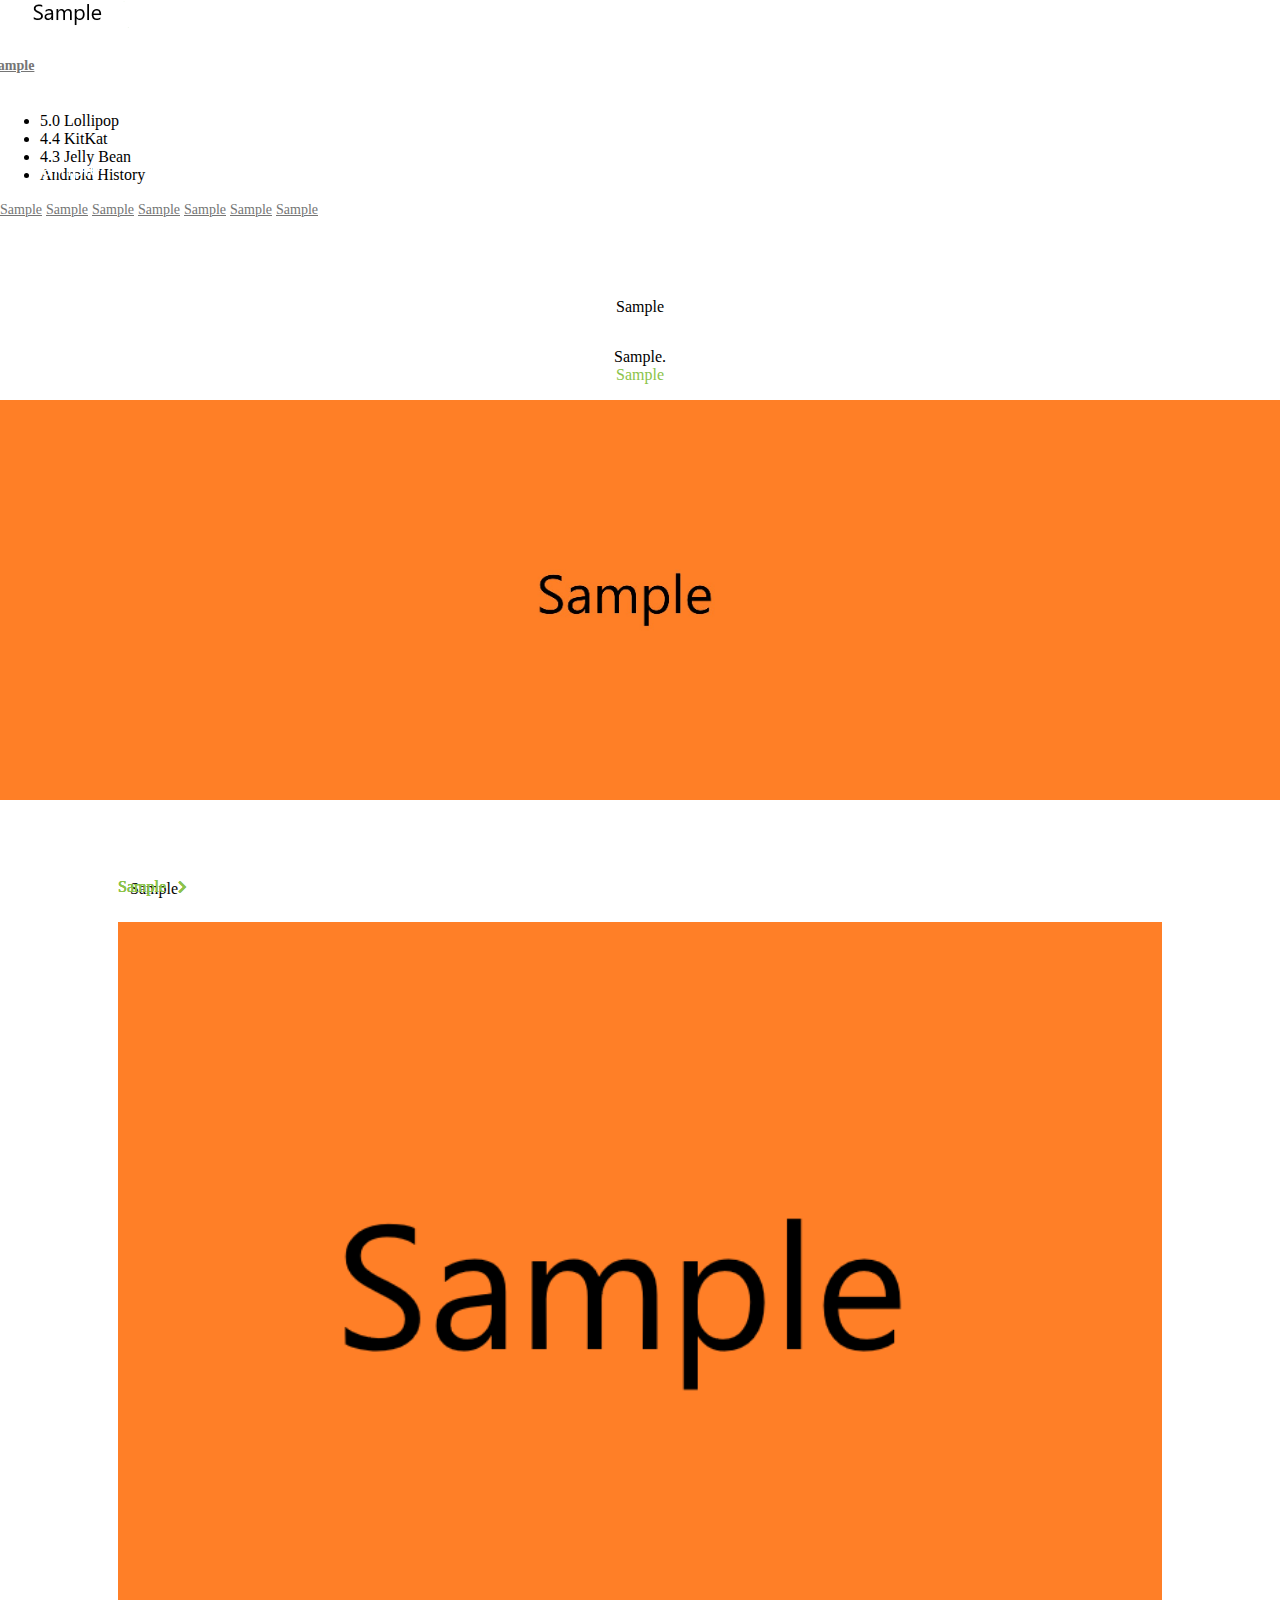
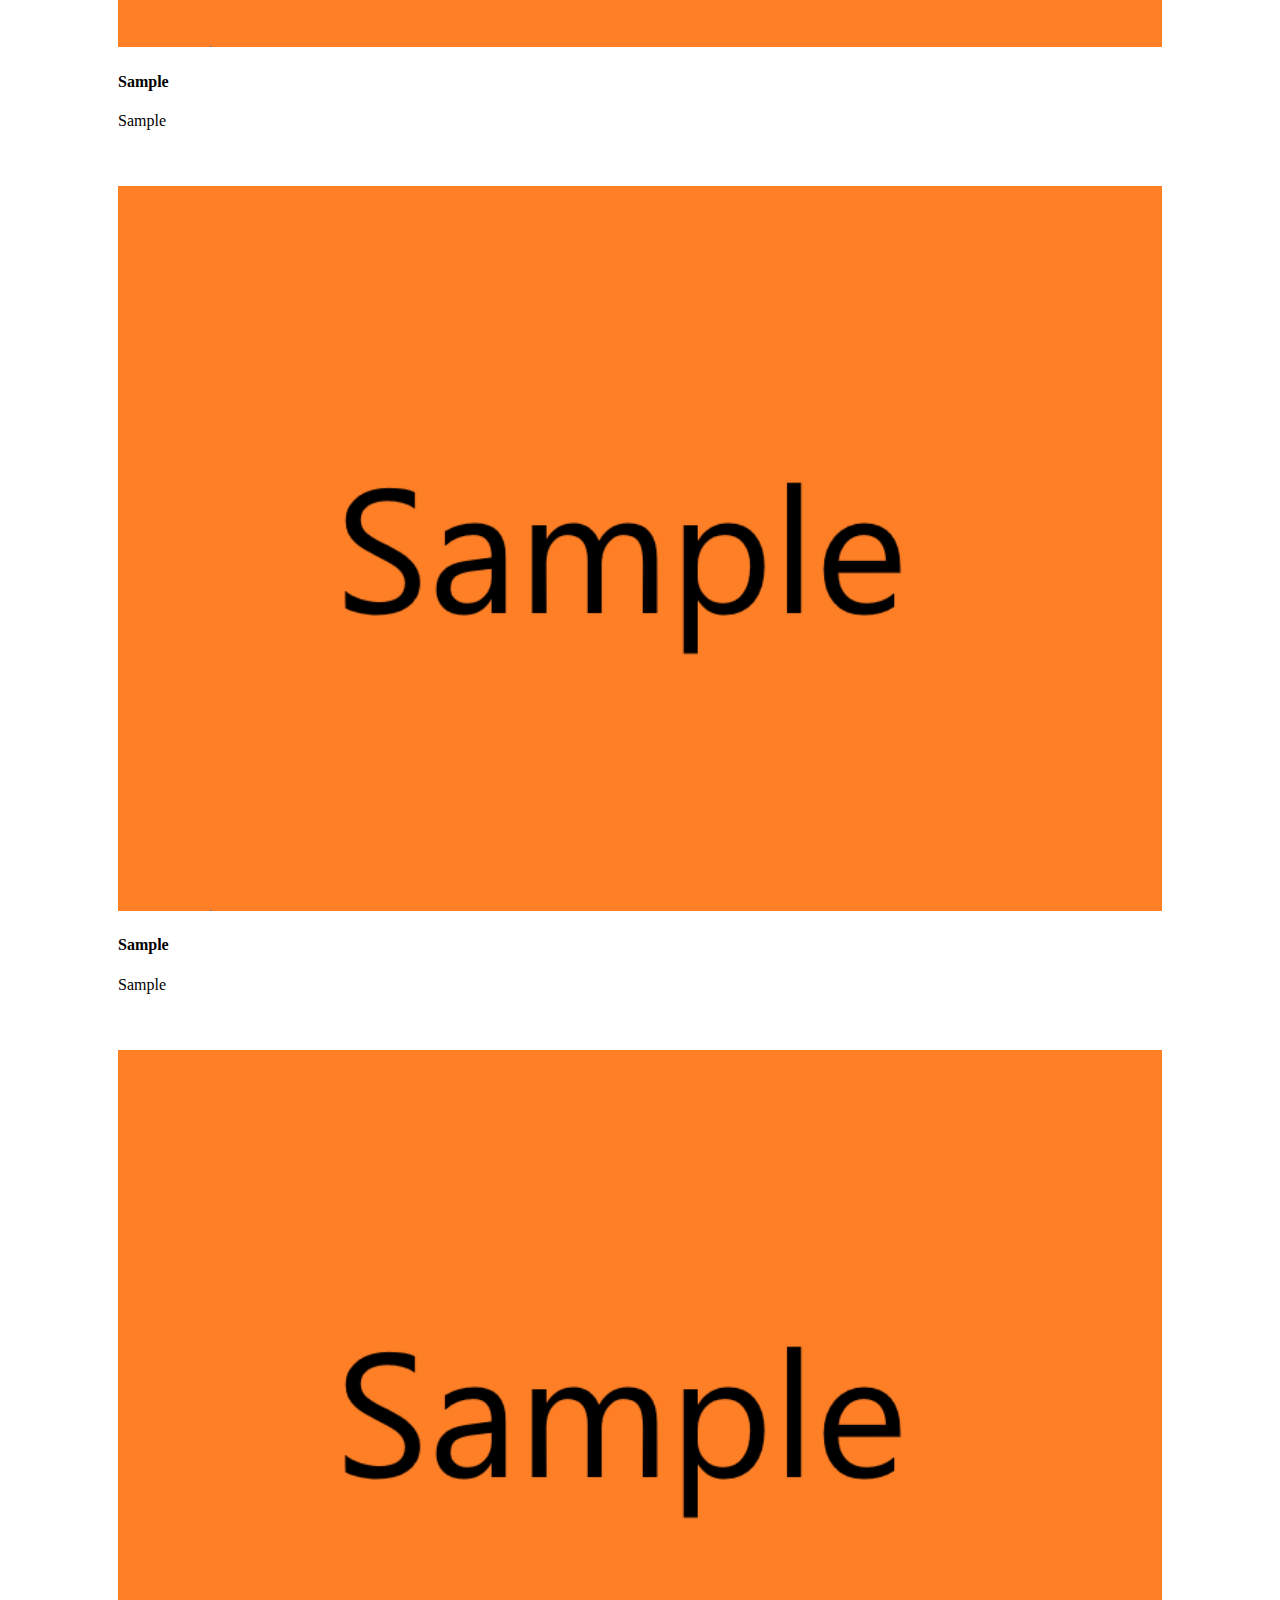
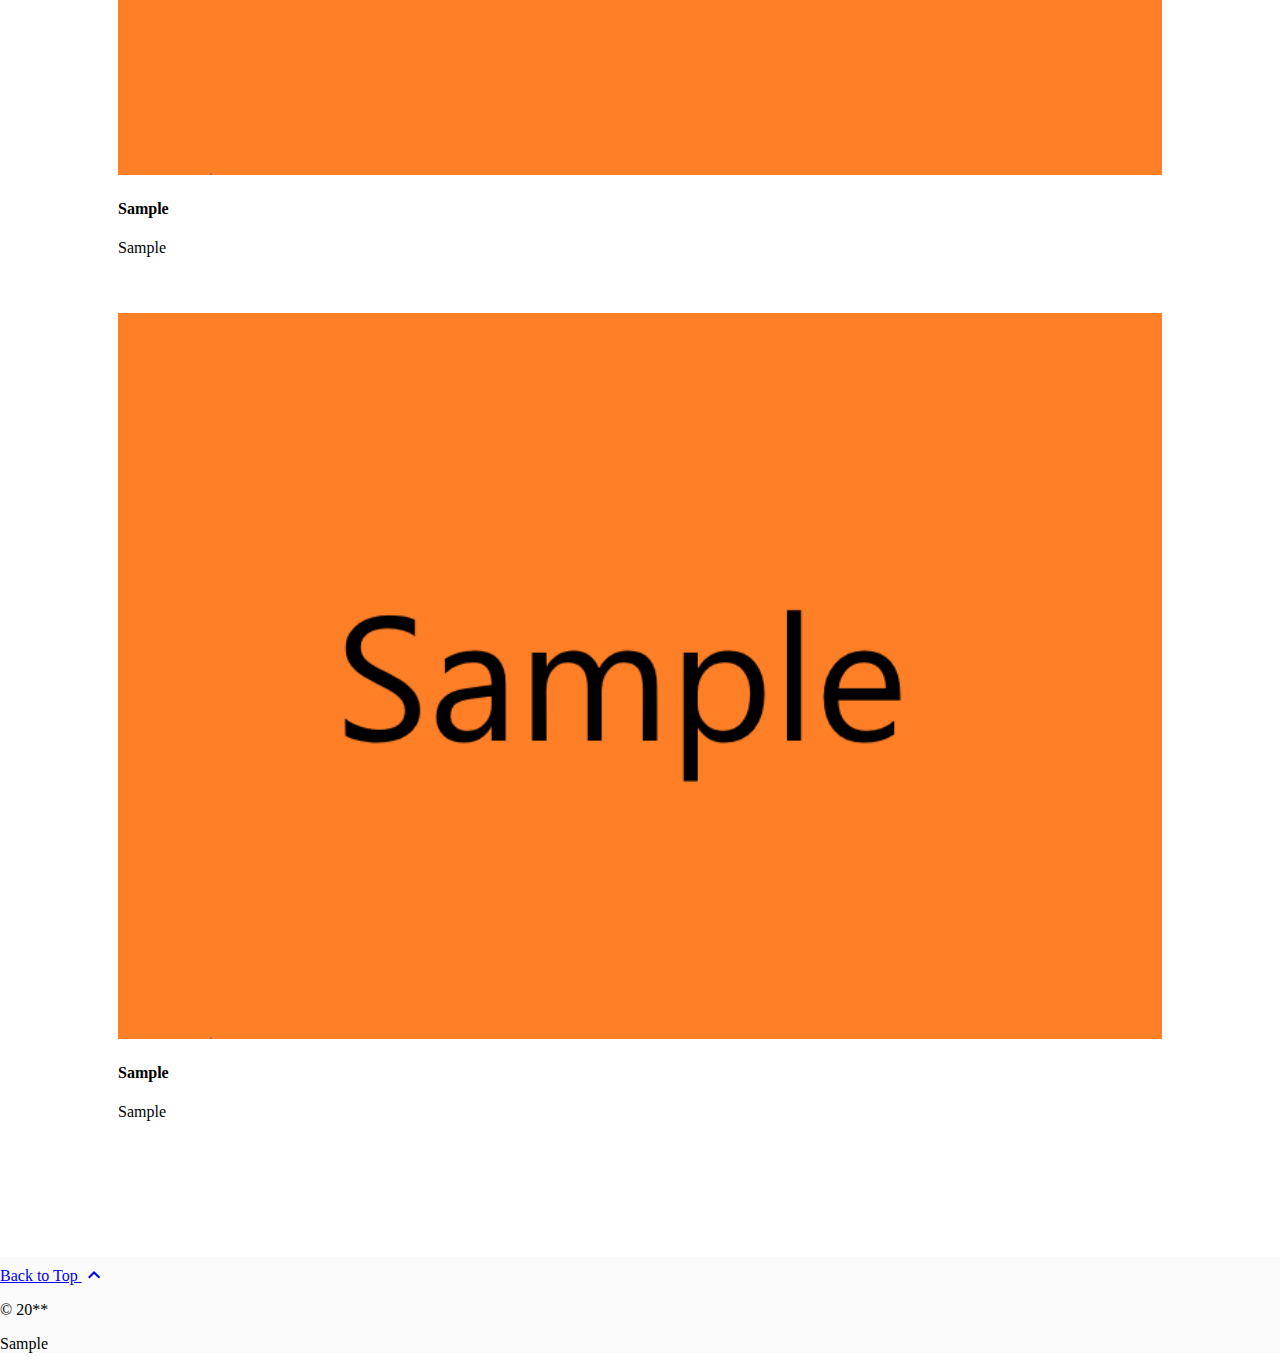
<file: index.html>
<!doctype html>
<!--
  Material Design Lite
  Copyright 2015 Google Inc. All rights reserved.

  Licensed under the Apache License, Version 2.0 (the "License");
  you may not use this file except in compliance with the License.
  You may obtain a copy of the License at

      https://www.apache.org/licenses/LICENSE-2.0

  Unless required by applicable law or agreed to in writing, software
  distributed under the License is distributed on an "AS IS" BASIS,
  WITHOUT WARRANTIES OR CONDITIONS OF ANY KIND, either express or implied.
  See the License for the specific language governing permissions and
  limitations under the License
-->

<html lang="en">
  <head>
    <meta charset="utf-8">
    <meta http-equiv="X-UA-Compatible" content="IE=edge">
    <meta name="description" content="Introducing Lollipop, a sweet new take on Android.">
    <meta name="viewport" content="width=device-width, initial-scale=1.0, minimum-scale=1.0">
    <title>Sample</title>

    <!-- Page styles -->
    <link rel="stylesheet" href="https://fonts.googleapis.com/css?family=Roboto:regular,bold,italic,thin,light,bolditalic,black,medium&amp;lang=en">
    <link rel="stylesheet" href="https://fonts.googleapis.com/icon?family=Material+Icons">
    <link rel="stylesheet" href="https://code.getmdl.io/1.3.0/material.min.css">
    <link rel="stylesheet" href="styles.css">
    <style>
    #view-source {
      position: fixed;
      display: block;
      right: 0;
      bottom: 0;
      margin-right: 40px;
      margin-bottom: 40px;
      z-index: 900;
    }
    </style>
  </head>
  <body>
    <div class="mdl-layout mdl-js-layout mdl-layout--fixed-header">

      <div class="android-header mdl-layout__header mdl-layout__header--waterfall">
        <div class="mdl-layout__header-row">
          <span class="android-title mdl-layout-title">
            <img class="android-logo-image" src="images/android-logo.png">
          </span>
          <!-- Add spacer, to align navigation to the right in desktop -->
          <div class="android-header-spacer mdl-layout-spacer"></div>
          <!-- Navigation -->
          <div class="android-navigation-container">
            <nav class="android-navigation mdl-navigation">
              <a class="mdl-navigation__link mdl-typography--text-uppercase" href="">Sample</a>
              <a class="mdl-navigation__link mdl-typography--text-uppercase" href="">Sample</a>
              <a class="mdl-navigation__link mdl-typography--text-uppercase" href="">Sample</a>
              <a class="mdl-navigation__link mdl-typography--text-uppercase" href="">Sample</a>
              <a class="mdl-navigation__link mdl-typography--text-uppercase" href="">Sample</a>
              <a class="mdl-navigation__link mdl-typography--text-uppercase" href="">Sample</a>
              <a class="mdl-navigation__link mdl-typography--text-uppercase" href="">Sample</a>
            </nav>
          </div>
          <span class="android-mobile-title mdl-layout-title">
            <img class="android-logo-image" src="images/android-logo.png">
          </span>
          <ul class="mdl-menu mdl-js-menu mdl-menu--bottom-right mdl-js-ripple-effect" for="more-button">
            <li class="mdl-menu__item">5.0 Lollipop</li>
            <li class="mdl-menu__item">4.4 KitKat</li>
            <li disabled class="mdl-menu__item">4.3 Jelly Bean</li>
            <li class="mdl-menu__item">Android History</li>
          </ul>
        </div>
      </div>

      <div class="android-drawer mdl-layout__drawer">
        <span class="mdl-layout-title">
          <img class="android-logo-image" src="images/android-logo-white.png">
        </span>
        <nav class="mdl-navigation">
          <a class="mdl-navigation__link" href="">Sample</a>
          <a class="mdl-navigation__link" href="">Sample</a>
          <a class="mdl-navigation__link" href="">Sample</a>
          <a class="mdl-navigation__link" href="">Sample</a>
          <a class="mdl-navigation__link" href="">Sample</a>
          <a class="mdl-navigation__link" href="">Sample</a>
          <a class="mdl-navigation__link" href="">Sample</a>
        </nav>
      </div>

      <div class="android-content mdl-layout__content">
        <a name="top"></a>
       <div class="android-customized-section">
          <div class="android-customized-section-text">
            <div class="mdl-typography--font-light mdl-typography--display-1-color-contrast">Sample</div>
            <p class="mdl-typography--font-light">
              Sample.
              <br>
              <a href="" class="android-link mdl-typography--font-light">Sample</a>
            </p>
          </div>
          <div class="android-customized-section-image"></div>
        </div>
        <div class="android-more-section">
          <div class="android-section-title mdl-typography--display-1-color-contrast">Sample</div>
          <div class="android-card-container mdl-grid">
            <div class="mdl-cell mdl-cell--3-col mdl-cell--4-col-tablet mdl-cell--4-col-phone mdl-card mdl-shadow--3dp">
              <div class="mdl-card__media">
                <img src="images/more-from-1.png">
              </div>
              <div class="mdl-card__title">
                 <h4 class="mdl-card__title-text">Sample</h4>
              </div>
              <div class="mdl-card__supporting-text">
                <span class="mdl-typography--font-light mdl-typography--subhead">Sample</span>
              </div>
              <div class="mdl-card__actions">
                 <a class="android-link mdl-button mdl-js-button mdl-typography--text-uppercase" href="">
                   Sample
                   <i class="material-icons">chevron_right</i>
                 </a>
              </div>
            </div>

            <div class="mdl-cell mdl-cell--3-col mdl-cell--4-col-tablet mdl-cell--4-col-phone mdl-card mdl-shadow--3dp">
              <div class="mdl-card__media">
                <img src="images/more-from-4.png">
              </div>
              <div class="mdl-card__title">
                 <h4 class="mdl-card__title-text">Sample</h4>
              </div>
              <div class="mdl-card__supporting-text">
                <span class="mdl-typography--font-light mdl-typography--subhead">Sample</span>
              </div>
              <div class="mdl-card__actions">
                 <a class="android-link mdl-button mdl-js-button mdl-typography--text-uppercase" href="">
                   Sample
                   <i class="material-icons">chevron_right</i>
                 </a>
              </div>
            </div>

            <div class="mdl-cell mdl-cell--3-col mdl-cell--4-col-tablet mdl-cell--4-col-phone mdl-card mdl-shadow--3dp">
              <div class="mdl-card__media">
                <img src="images/more-from-2.png">
              </div>
              <div class="mdl-card__title">
                 <h4 class="mdl-card__title-text">Sample</h4>
              </div>
              <div class="mdl-card__supporting-text">
                <span class="mdl-typography--font-light mdl-typography--subhead">Sample</span>
              </div>
              <div class="mdl-card__actions">
                 <a class="android-link mdl-button mdl-js-button mdl-typography--text-uppercase" href="">
                   Sample
                   <i class="material-icons">chevron_right</i>
                 </a>
              </div>
            </div>

            <div class="mdl-cell mdl-cell--3-col mdl-cell--4-col-tablet mdl-cell--4-col-phone mdl-card mdl-shadow--3dp">
              <div class="mdl-card__media">
                <img src="images/more-from-3.png">
              </div>
              <div class="mdl-card__title">
                 <h4 class="mdl-card__title-text">Sample</h4>
              </div>
              <div class="mdl-card__supporting-text">
                <span class="mdl-typography--font-light mdl-typography--subhead">Sample</span>
              </div>
              <div class="mdl-card__actions">
                 <a class="android-link mdl-button mdl-js-button mdl-typography--text-uppercase" href="">
                   Sample
                   <i class="material-icons">chevron_right</i>
                 </a>
              </div>
            </div>
          </div>
        </div>

        <footer class="android-footer mdl-mega-footer">
          <div class="mdl-mega-footer--top-section">
            <div class="mdl-mega-footer--right-section">
              <a class="mdl-typography--font-light" href="#top">
                Back to Top
                <i class="material-icons">expand_less</i>
              </a>
            </div>
          </div>

          <div class="mdl-mega-footer--middle-section">
            <p class="mdl-typography--font-light">© 20** </p>
            <p class="mdl-typography--font-light">Sample</p>
          </div>

        </footer>
      </div>
    </div>
    <script src="https://code.getmdl.io/1.3.0/material.min.js"></script>
  </body>
</html>
</file>
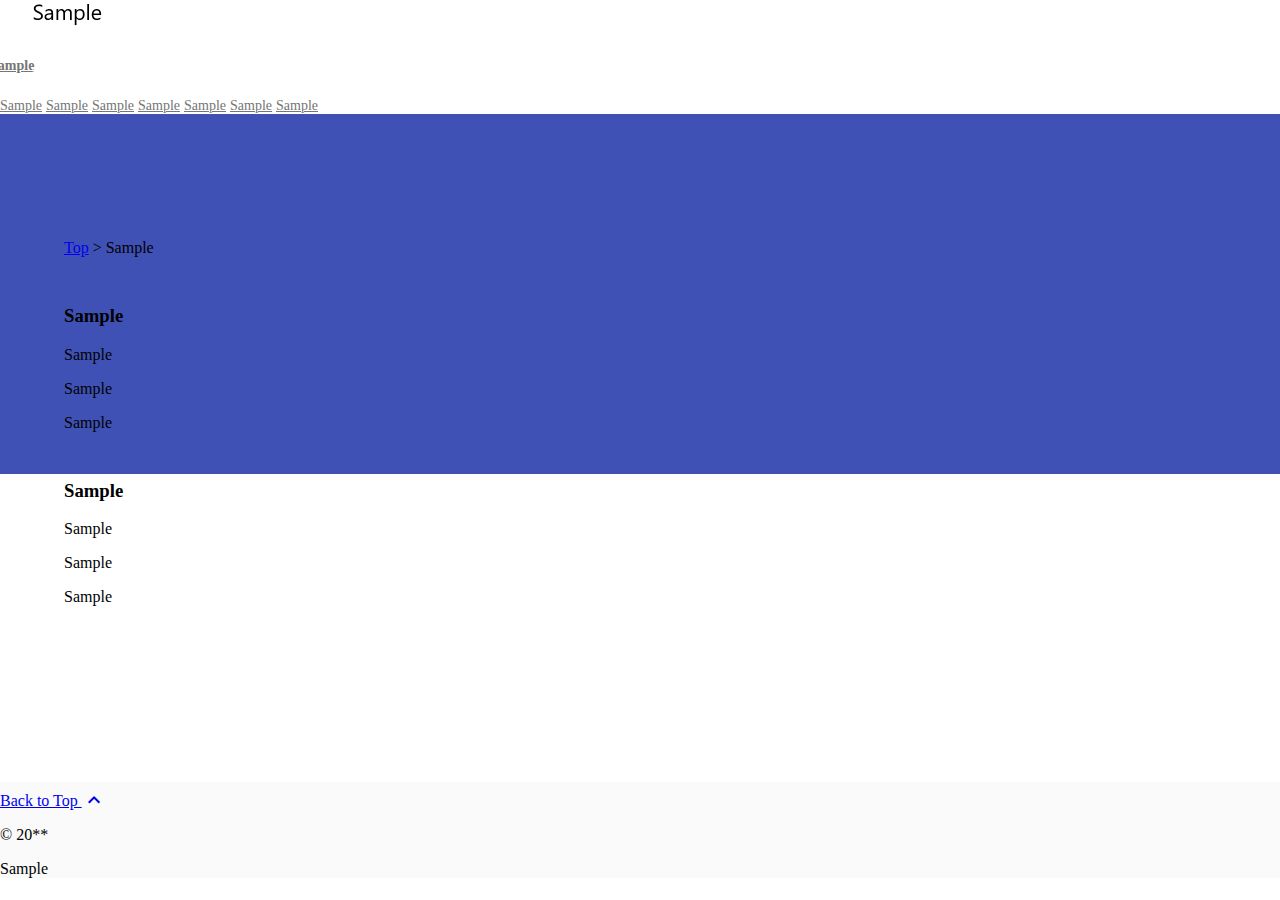
<file: article.html>
<!doctype html>
<!--
  Material Design Lite
  Copyright 2015 Google Inc. All rights reserved.

  Licensed under the Apache License, Version 2.0 (the "License");
  you may not use this file except in compliance with the License.
  You may obtain a copy of the License at

      https://www.apache.org/licenses/LICENSE-2.0

  Unless required by applicable law or agreed to in writing, software
  distributed under the License is distributed on an "AS IS" BASIS,
  WITHOUT WARRANTIES OR CONDITIONS OF ANY KIND, either express or implied.
  See the License for the specific language governing permissions and
  limitations under the License
-->

<html lang="en">
  <head>
    <meta charset="utf-8">
    <meta http-equiv="X-UA-Compatible" content="IE=edge">
    <meta name="description" content="Introducing Lollipop, a sweet new take on Android.">
    <meta name="viewport" content="width=device-width, initial-scale=1.0, minimum-scale=1.0">
    <title>Sample</title>

    <!-- Page styles -->
    <link rel="stylesheet" href="https://fonts.googleapis.com/css?family=Roboto:regular,bold,italic,thin,light,bolditalic,black,medium&amp;lang=en">
    <link rel="stylesheet" href="https://fonts.googleapis.com/icon?family=Material+Icons">
    <link rel="stylesheet" href="https://code.getmdl.io/1.3.0/material.min.css">
    <link rel="stylesheet" href="styles.css">
    <link rel="stylesheet" href="styles_article.css">
    <style>
    #view-source {
      position: fixed;
      display: block;
      right: 0;
      bottom: 0;
      margin-right: 40px;
      margin-bottom: 40px;
      z-index: 900;
    }
    </style>
  </head>
  <body>
    <div class="mdl-layout mdl-js-layout mdl-layout--fixed-header">
    <a name="top"></a>
      <div class="android-header mdl-layout__header mdl-layout__header--waterfall">
        <div class="mdl-layout__header-row">
          <span class="android-title mdl-layout-title">
            <img class="android-logo-image" src="images/android-logo.png">
          </span>
          <!-- Add spacer, to align navigation to the right in desktop -->
          <div class="android-header-spacer mdl-layout-spacer"></div>
          <!-- Navigation -->
          <div class="android-navigation-container">
            <nav class="android-navigation mdl-navigation">
              <a class="mdl-navigation__link mdl-typography--text-uppercase" href="">Sample</a>
              <a class="mdl-navigation__link mdl-typography--text-uppercase" href="">Sample</a>
              <a class="mdl-navigation__link mdl-typography--text-uppercase" href="">Sample</a>
              <a class="mdl-navigation__link mdl-typography--text-uppercase" href="">Sample</a>
              <a class="mdl-navigation__link mdl-typography--text-uppercase" href="">Sample</a>
              <a class="mdl-navigation__link mdl-typography--text-uppercase" href="">Sample</a>
              <a class="mdl-navigation__link mdl-typography--text-uppercase" href="">Sample</a>
            </nav>
          </div>
        </div>
      </div>

      <div class="android-drawer mdl-layout__drawer">
        <span class="mdl-layout-title">
          <img class="android-logo-image" src="images/android-logo-white.png">
        </span>
        <nav class="mdl-navigation">
          <a class="mdl-navigation__link" href="">Sample</a>
          <a class="mdl-navigation__link" href="">Sample</a>
          <a class="mdl-navigation__link" href="">Sample</a>
          <a class="mdl-navigation__link" href="">Sample</a>
          <a class="mdl-navigation__link" href="">Sample</a>
          <a class="mdl-navigation__link" href="">Sample</a>
          <a class="mdl-navigation__link" href="">Sample</a>
        </nav>
      </div>
      <div class="demo-ribbon"></div>
      <main class="demo-main mdl-layout__content">
        <div class="demo-container mdl-grid">
          <div class="mdl-cell mdl-cell--2-col mdl-cell--hide-tablet mdl-cell--hide-phone"></div>
          <div class="demo-content mdl-color--white mdl-shadow--4dp content mdl-color-text--grey-800 mdl-cell mdl-cell--8-col">
            <div class="demo-crumbs mdl-color-text--grey-500">
              <a href="#">Top</a> &gt; Sample
            </div>
            <h3>Sample</h3>
              <p>
                Sample
              </p>
              <p>
                Sample
              </p>
              <p>
                Sample
              </p>
            <h3>Sample</h3>
              <p>
                Sample
              </p>
              <p>
                Sample
              </p>
              <p>
                Sample
              </p>
          </div>
        </div>

        <footer class="android-footer mdl-mega-footer">
          <div class="mdl-mega-footer--top-section">
            <div class="mdl-mega-footer--right-section">
              <a class="mdl-typography--font-light" href="#top">
                Back to Top
                <i class="material-icons">expand_less</i>
              </a>
            </div>
          </div>

          <div class="mdl-mega-footer--middle-section">
            <p class="mdl-typography--font-light">© 20** </p>
            <p class="mdl-typography--font-light">Sample</p>
          </div>
        </footer>
      </div>
    </div>
    <script src="https://code.getmdl.io/1.3.0/material.min.js"></script>
  </body>
</html>
</file>
<file: styles.css>
/**
 * Copyright 2015 Google Inc. All Rights Reserved.
 *
 * Licensed under the Apache License, Version 2.0 (the "License");
 * you may not use this file except in compliance with the License.
 * You may obtain a copy of the License at
 *
 *      http://www.apache.org/licenses/LICENSE-2.0
 *
 * Unless required by applicable law or agreed to in writing, software
 * distributed under the License is distributed on an "AS IS" BASIS,
 * WITHOUT WARRANTIES OR CONDITIONS OF ANY KIND, either express or implied.
 * See the License for the specific language governing permissions and
 * limitations under the License.
 */

body {
  margin: 0;
}

/* Disable ugly boxes around images in IE10 */
a img{
  border: 0px;
}

::-moz-selection {
  background-color: #6ab344;
  color: #fff;
}

::selection {
  background-color: #6ab344;
  color: #803a3a;
}

.android-search-box .mdl-textfield__input {
  color: rgba(0, 0, 0, 0.87);
}

.android-header .mdl-menu__container {
  z-index: 50;
  margin: 0 !important;
}


.mdl-textfield--expandable {
  width: auto;
}

.android-fab {
  position: absolute;
  right: 20%;
  bottom: -26px;
  z-index: 3;
  background: #64ffda !important;
  color: black !important;
}

.android-mobile-title {
  display: none !important;
}


.android-logo-image {
  height: 28px;
  width: 140px;
}


.android-header {
  overflow: visible;
  background-color: white;
}

  .android-header .material-icons {
    color: #767777 !important;
  }

  .android-header .mdl-layout__drawer-button {
    background: transparent;
    color: #767777;
  }

  .android-header .mdl-navigation__link {
    color: #757575;
    font-weight: 700;
    font-size: 14px;
  }

  .android-navigation-container {
    /* Simple hack to make the overflow happen to the left instead... */
    direction: rtl;
    -webkit-order: 1;
        -ms-flex-order: 1;
            order: 1;
    width: 500px;
    transition: opacity 0.2s cubic-bezier(0.4, 0, 0.2, 1),
        width 0.2s cubic-bezier(0.4, 0, 0.2, 1);
  }

  .android-navigation {
    /* ... and now make sure the content is actually LTR */
    direction: ltr;
    -webkit-justify-content: flex-end;
        -ms-flex-pack: end;
            justify-content: flex-end;
    width: 800px;
  }

  .android-search-box.is-focused + .android-navigation-container {
    opacity: 0;
    width: 100px;
  }


  .android-navigation .mdl-navigation__link {
    display: inline-block;
    height: 60px;
    line-height: 68px;
    background-color: transparent !important;
    border-bottom: 4px solid transparent;
  }

    .android-navigation .mdl-navigation__link:hover {
      border-bottom: 4px solid #8bc34a;
    }

  .android-search-box {
    -webkit-order: 2;
        -ms-flex-order: 2;
            order: 2;
    margin-left: 16px;
    margin-right: 16px;
  }

  .android-more-button {
    -webkit-order: 3;
        -ms-flex-order: 3;
            order: 3;
  }


.android-drawer {
  border-right: none;
}

  .android-drawer-separator {
    height: 1px;
    background-color: #dcdcdc;
    margin: 8px 0;
  }

  .android-drawer .mdl-navigation__link.mdl-navigation__link {
    font-size: 14px;
    color: #757575;
  }

  .android-drawer span.mdl-navigation__link.mdl-navigation__link {
    color: #8bc34a;
  }

  .android-drawer .mdl-layout-title {
    position: relative;
    background: #6ab344;
    height: 160px;
  }

    .android-drawer .android-logo-image {
      position: absolute;
      bottom: 16px;
    }

.android-be-together-section {
  position: relative;
  height: 800px;
  width: auto;
  background-color: #f3f3f3;
  background: url('images/slide01.jpg') center 30% no-repeat;
  background-size: cover;
}

.logo-font {
  font-family: 'Roboto', 'Helvetica', 'Arial', sans-serif;
  line-height: 1;
  color: #767777;
  font-weight: 500;
}

.android-slogan {
  font-size: 60px;
  padding-top: 160px;
}

.android-sub-slogan {
  font-size: 21px;
  padding-top: 24px;
}

.android-create-character {
  font-size: 21px;
  padding-top: 400px;
}

  .android-create-character a {
    text-decoration: none;
    color: #767777;
    font-weight: 300;
  }

.android-screen-section {
  position: relative;
  padding-top: 60px;
  padding-bottom: 80px;
}

.android-screens {
  text-align: right;
  width: 100%;
  white-space: nowrap;
  overflow-x: auto;
}

.android-screen {
  text-align: center;
}

.android-screen .android-link {
  margin-top: 16px;
  display: block;
  z-index: 2;
}

.android-image-link {
  text-decoration: none;
}

.android-wear {
  display: inline-block;
  width: 160px;
  margin-right: 32px;
}

  .android-wear .android-screen-image {
    width: 40%;
    z-index: 1;
  }


.android-phone {
  display: inline-block;
  width: 64px;
  margin-right: 48px;
}

  .android-phone .android-screen-image {
    width: 100%;
    z-index: 1;
  }


.android-tablet {
  display: inline-block;
  width: 110px;
  margin-right: 64px;
}

  .android-tablet .android-screen-image {
    width: 100%;
    z-index: 1;
  }

  .android-tablet .android-link {
    display: block;
    z-index: 2;
  }


.android-tv {
  display: inline-block;
  width: 300px;
  margin-right: 80px;
}

  .android-tv .android-screen-image {
    width: 100%;
    z-index: 1;
  }


.android-auto {
  display: inline-block;
  width: 300px;
  overflow: hidden;
}

  .android-auto .android-screen-image {
    display: block;
    height: 300px;
    z-index: 1;
  }


.android-wear-section {
  position: relative;
  background: url('images/wear.png') center top no-repeat;
  background-size: cover;
  height: 800px;
}

.android-wear-band {
  position: absolute;
  bottom: 0;
  width: 100%;
  text-align: center;
  background-color: #37474f;
}

.android-wear-band-text {
  max-width: 800px;
  margin-left: 25%;
  padding: 24px;
  text-align: left;
  color: white;
}

  .android-wear-band-text p {
    padding-top: 8px;
  }

.android-link {
  text-decoration: none;
  color: #8bc34a !important;
}

  .android-link:hover {
    color: #7cb342 !important;
  }

  .android-link .material-icons {
    position: relative;
    top: -1px;
    vertical-align: middle;
  }

.android-alt-link {
  text-decoration: none;
  color: #64ffda !important;
  font-size: 16px;
}

  .android-alt-link:hover {
    color: #00bfa5 !important;
  }

  .android-alt-link .material-icons {
    position: relative;
    top: 6px;
  }

.android-customized-section {
  text-align: center;
}

.android-customized-section-text {
  max-width: 500px;
  margin-left: auto;
  margin-right: auto;
  padding: 80px 16px 0 16px;
}

  .android-customized-section-text p {
    padding-top: 16px;
  }

.android-customized-section-image {
  background: url('images/devices.jpg') center top no-repeat;
  background-size: cover;
  height: 400px;
}

.android-more-section {
  padding: 80px 0;
  max-width: 1044px;
  margin-left: auto;
  margin-right: auto;
}

  .android-more-section .android-section-title {
    margin-left: 12px;
    padding-bottom: 24px;
  }

.android-card-container {
}

  .android-card-container .mdl-card__media {
    overflow: hidden;
    background: transparent;
  }

    .android-card-container .mdl-card__media img {
      width: 100%;
    }

  .android-card-container .mdl-card__title {
    background: transparent;
    height: auto;
  }

  .android-card-container .mdl-card__title-text {
    color: black;
    height: auto;
  }

  .android-card-container .mdl-card__supporting-text {
    height: auto;
    color: black;
    padding-bottom: 56px;
  }

  .android-card-container .mdl-card__actions {
    position: absolute;
    bottom: 0;
  }

  .android-card-container .mdl-card__actions a {
    border-top: none;
    font-size: 16px;
  }

.android-footer {
  background-color: #fafafa;
  position: relative;
}

  .android-footer a:hover {
    color: #8bc34a;
  }

  .android-footer .mdl-mega-footer--top-section::after {
    border-bottom: none;
  }

  .android-footer .mdl-mega-footer--middle-section::after {
    border-bottom: none;
  }

  .android-footer .mdl-mega-footer--bottom-section {
    position: relative;
  }

  .android-footer .mdl-mega-footer--bottom-section a {
    margin-right: 2em;
  }

  .android-footer .mdl-mega-footer--right-section a .material-icons {
    position: relative;
    top: 6px;
  }


.android-link-menu:hover {
  cursor: pointer;
}


/**** Mobile layout ****/
@media (max-width: 900px) {
  .android-navigation-container {
    display: none;
  }

  .android-title {
    display: none !important;
  }

  .android-mobile-title {
    display: block !important;
    position: absolute;
    left: calc(50% - 70px);
    top: 12px;
    transition: opacity 0.2s cubic-bezier(0.4, 0, 0.2, 1);
  }

  /* WebViews in iOS 9 break the "~" operator, and WebViews in OS X 10.10 break
     consecutive "+" operators in some cases. Therefore, we need to use both
     here to cover all the bases. */
  .android.android-search-box.is-focused ~ .android-mobile-title,
  .android-search-box.is-focused + .android-navigation-container + .android-mobile-title {
    opacity: 0;
  }

  .android-more-button {
    display: none;
  }

  .android-search-box.is-focused {
    width: calc(100% - 48px);
  }

  .android-search-box .mdl-textfield__expandable-holder {
    width: 100%;
  }

  .android-be-together-section {
    height: 350px;
  }

  .android-slogan {
    font-size: 26px;
    margin: 0 16px;
    padding-top: 24px;
  }

  .android-sub-slogan {
    font-size: 16px;
    margin: 0 16px;
    padding-top: 8px;
  }

  .android-create-character {
    padding-top: 200px;
    font-size: 16px;
  }

  .android-create-character img {
    height: 12px;
  }

  .android-fab {
    display: none;
  }

  .android-wear-band-text {
    margin-left: 0;
    padding: 16px;
  }

  .android-footer .mdl-mega-footer--bottom-section {
    display: none;
  }
}
</file>
<file: styles_article.css>
/**
 * Copyright 2015 Google Inc. All Rights Reserved.
 *
 * Licensed under the Apache License, Version 2.0 (the "License");
 * you may not use this file except in compliance with the License.
 * You may obtain a copy of the License at
 *
 *      http://www.apache.org/licenses/LICENSE-2.0
 *
 * Unless required by applicable law or agreed to in writing, software
 * distributed under the License is distributed on an "AS IS" BASIS,
 * WITHOUT WARRANTIES OR CONDITIONS OF ANY KIND, either express or implied.
 * See the License for the specific language governing permissions and
 * limitations under the License.
 */

.demo-ribbon {
  width: 100%;
  height: 40vh;
  background-color: #3F51B5;
  -webkit-flex-shrink: 0;
      -ms-flex-negative: 0;
          flex-shrink: 0;
}

.demo-main {
  margin-top: -35vh;
  -webkit-flex-shrink: 0;
  -ms-flex-negative: 0;
  flex-shrink: 0;
}

.demo-header .mdl-layout__header-row {
  padding-left: 40px;
}

.demo-container {
  max-width: 1600px;
  width: calc(100% - 16px);
  margin: 0 auto;
}

.demo-content {
  border-radius: 2px;
  padding: 80px 56px;
  margin-bottom: 80px;
}

.demo-layout.is-small-screen .demo-content {
  padding: 40px 28px;
}

.demo-content h3 {
  margin-top: 48px;
}

.demo-footer {
  padding-left: 40px;
}

.demo-footer .mdl-mini-footer--link-list a {
  font-size: 13px;
}
</file>
